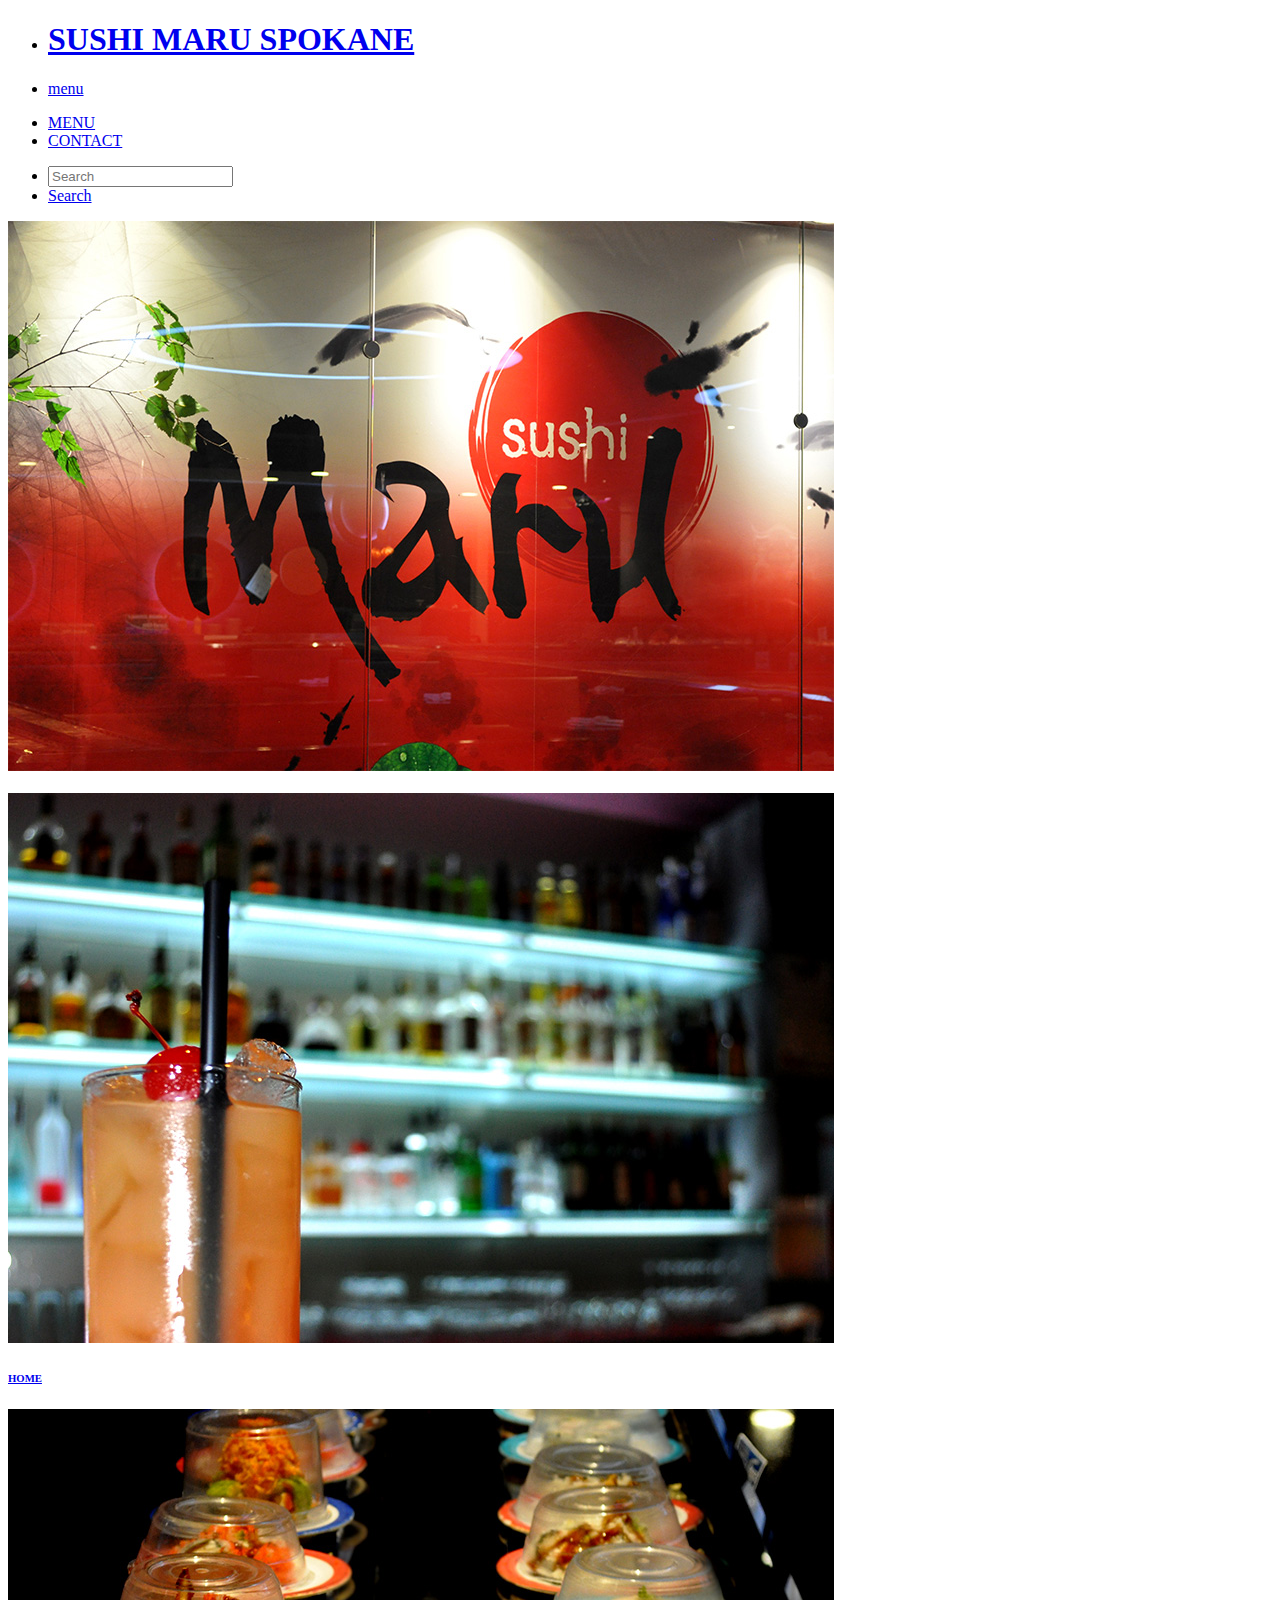
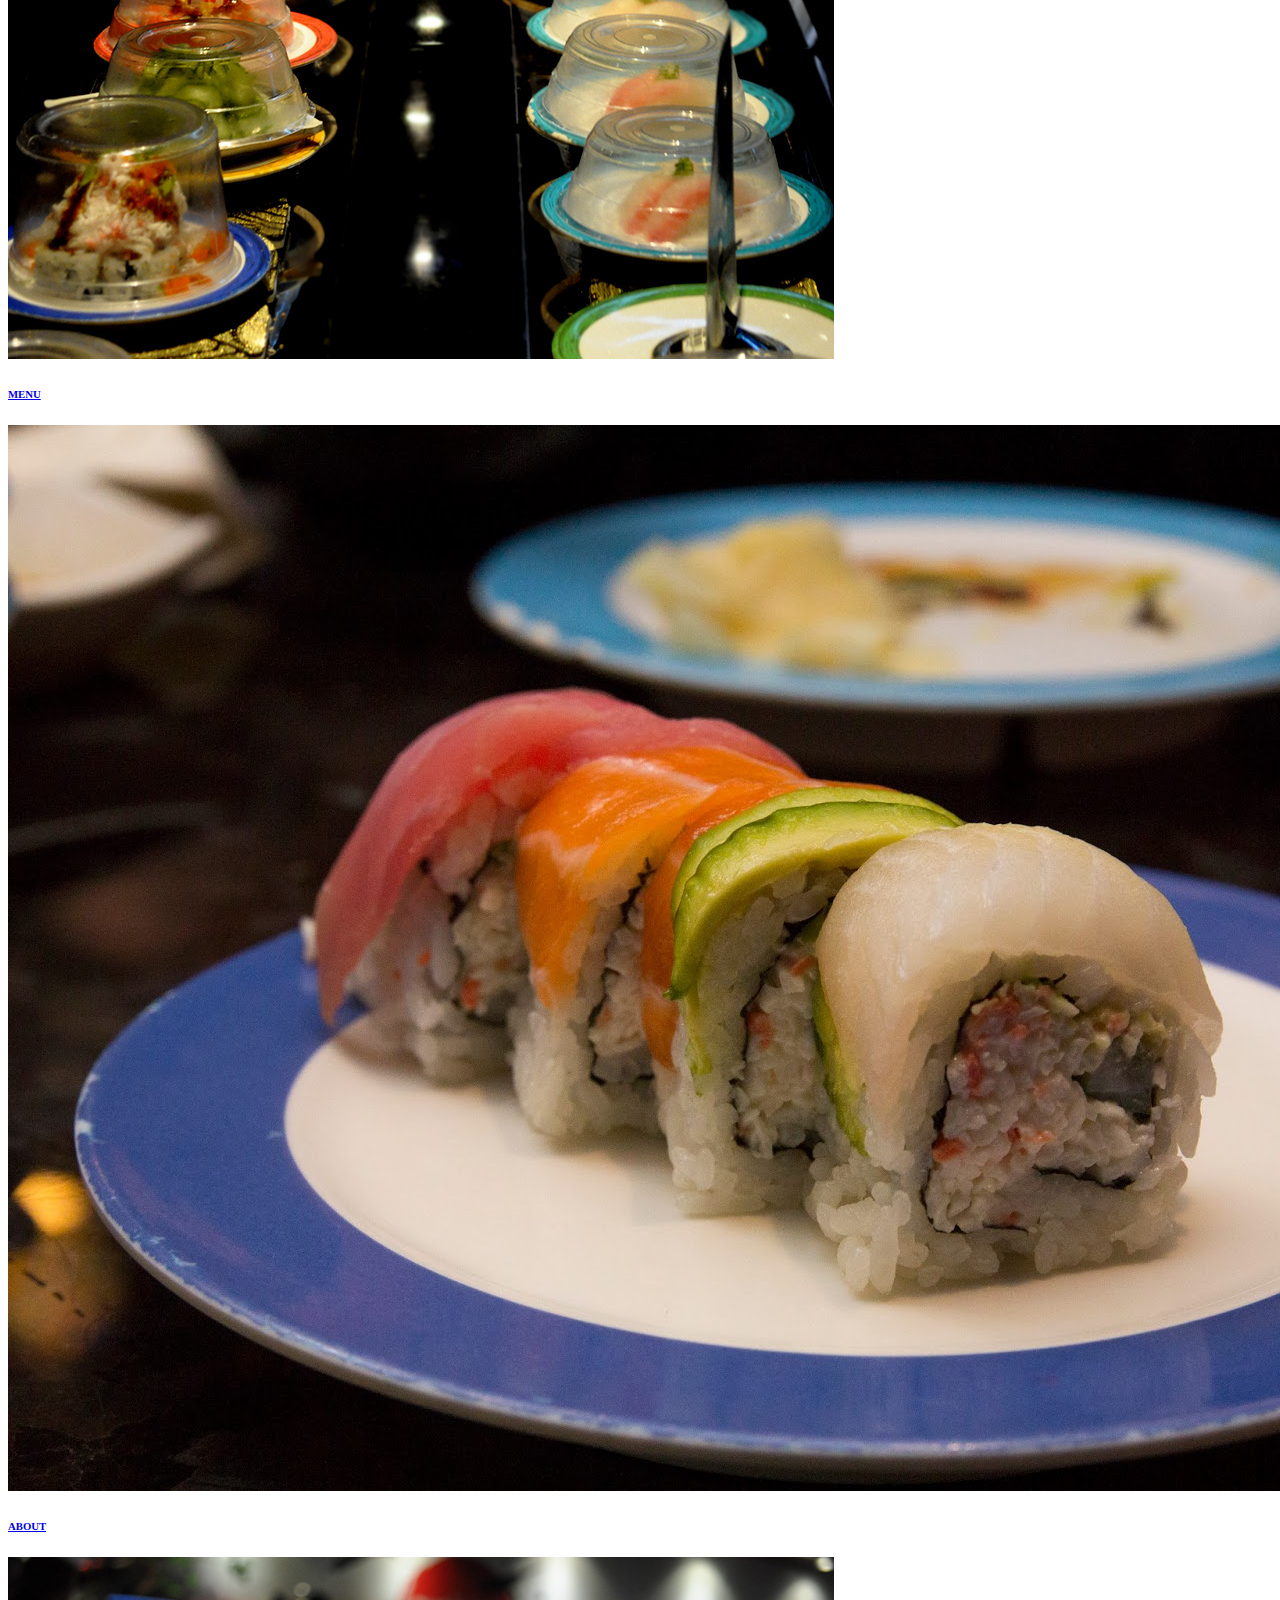
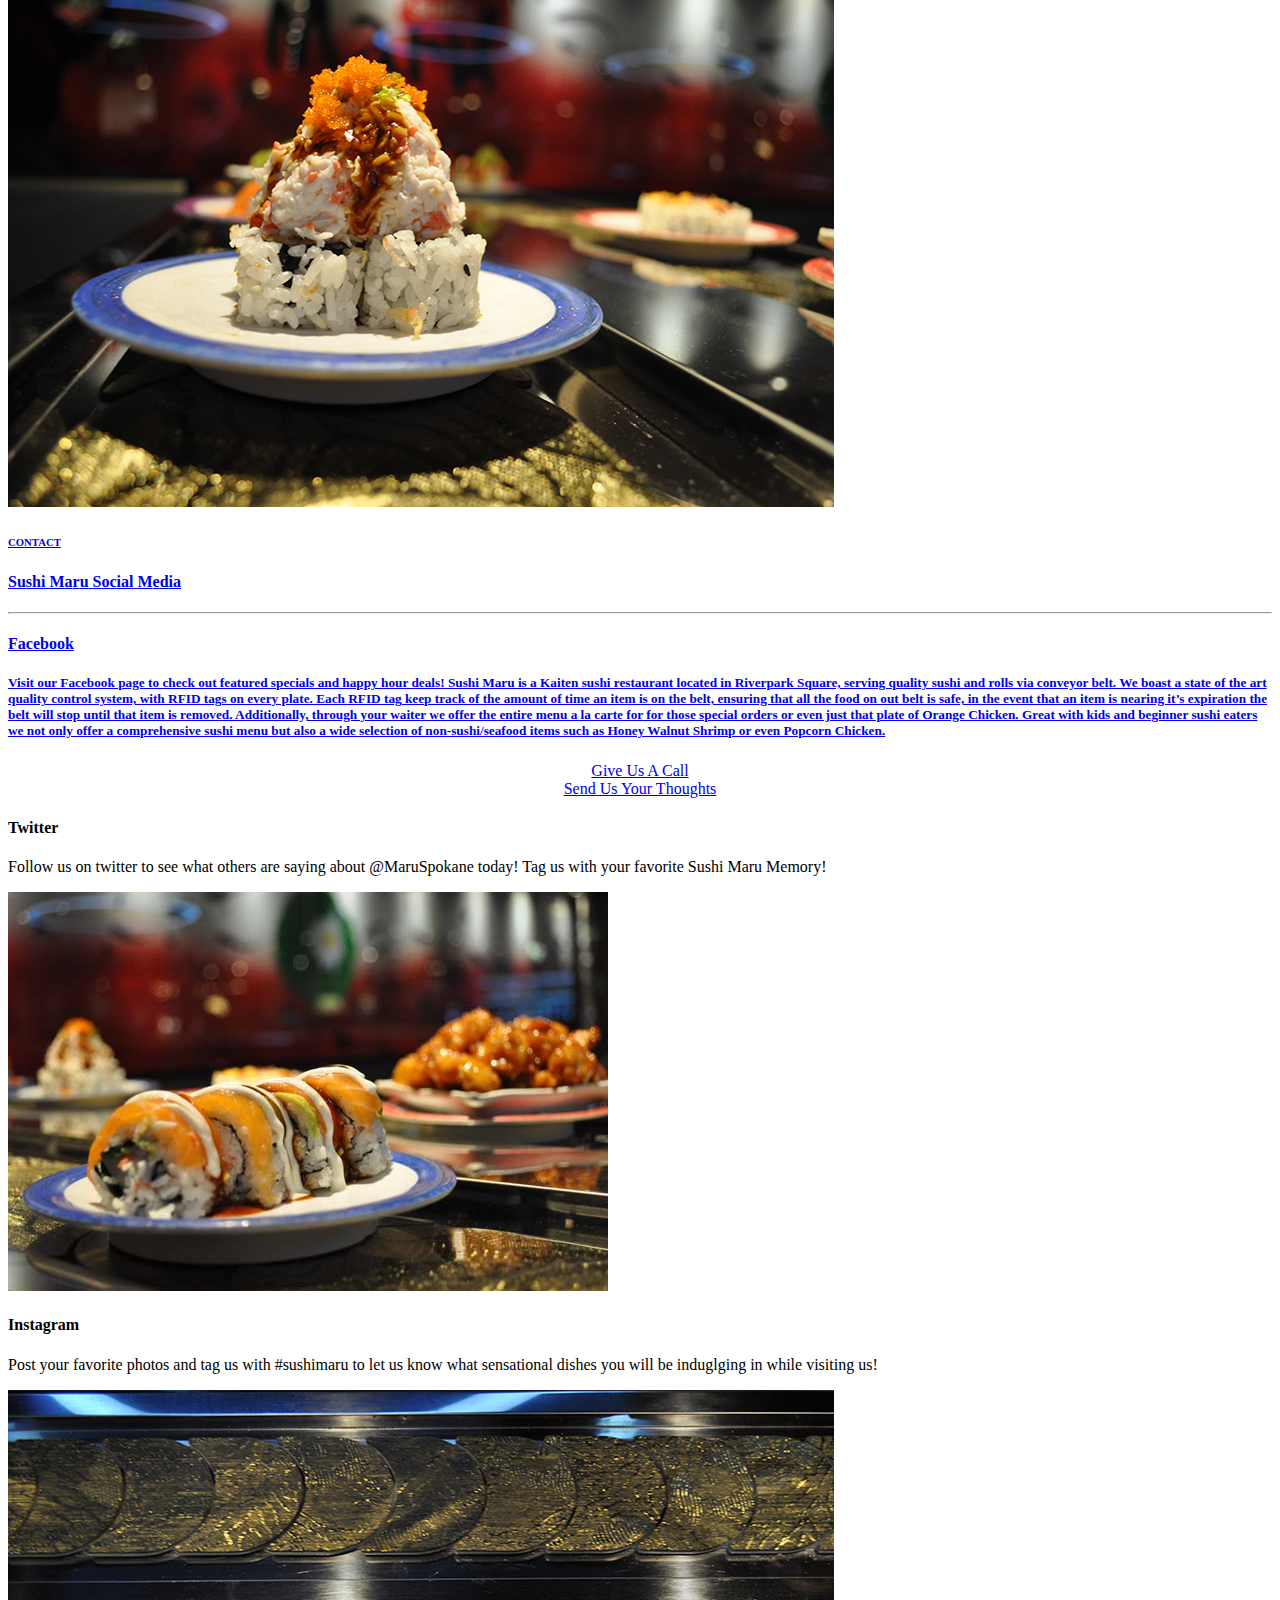
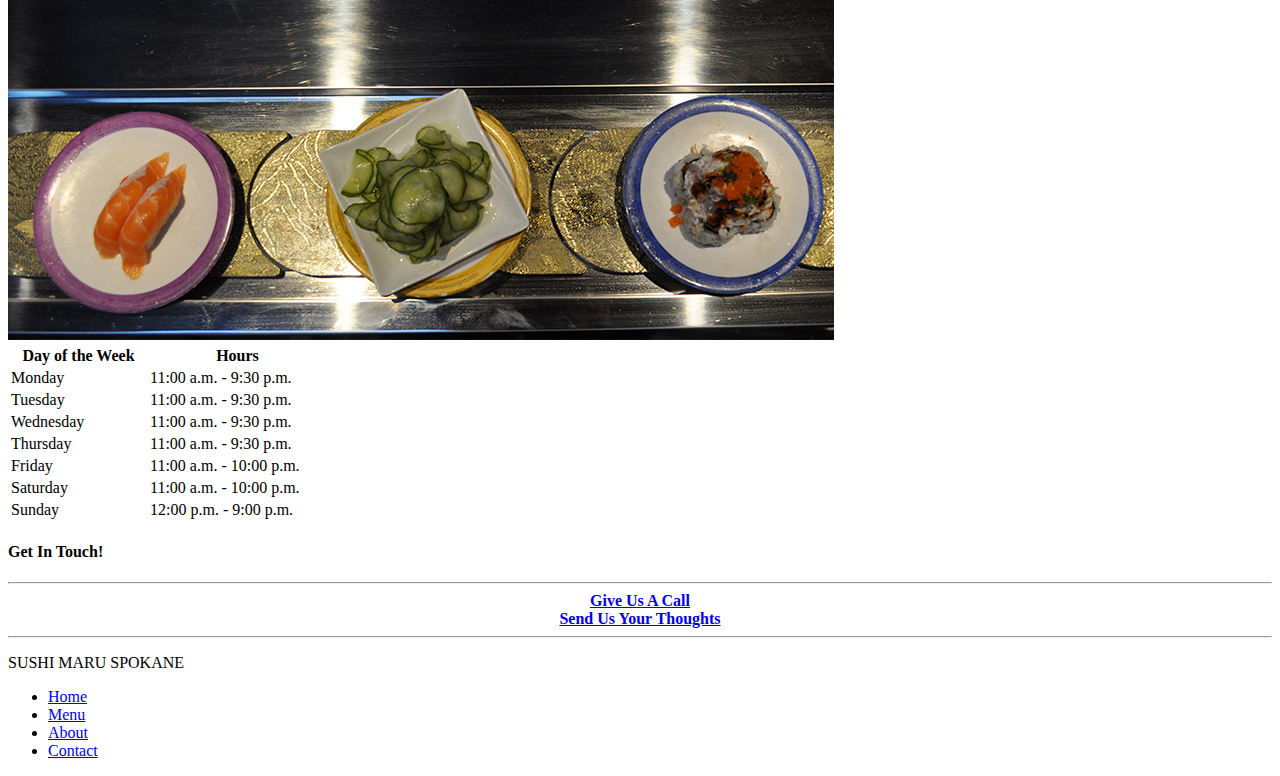
<file: img/Sushi Maru.html>
<!DOCTYPE html>
<!-- saved from url=(0056)file://localhost/Users/kberg/Desktop/p4-sushi/index.html -->
<html class="no-js" lang="en" data-useragent="Mozilla/5.0 (compatible; MSIE 10.0; Windows NT 6.2; Trident/6.0)"><head><meta http-equiv="Content-Type" content="text/html; charset=UTF-8">
    <meta charset="utf-8">
    <meta name="viewport" content="width=device-width, initial-scale=1.0">
    <title>Sushi Maru</title>

    
    <meta name="description" content="Documentation and reference library for ZURB Foundation. JavaScript, CSS, components, grid and more.">
    
    <meta name="author" content="Kelsey Berg">

    <link rel="stylesheet" href="file://localhost/Users/kberg/Desktop/p4-sushi/css/foundation.css">
     <link rel="stylesheet" href="file://localhost/Users/kberg/Desktop/p4-sushi/css/fancybox.css">
    <link rel="stylesheet" href="file://localhost/Users/kberg/Desktop/p4-sushi/css/styles.css">
 
    <script src="file://localhost/Users/kberg/Desktop/p4-sushi/js/modernizr.js"></script>
  <meta class="foundation-mq-small"><meta class="foundation-mq-medium"><meta class="foundation-mq-large"><meta class="foundation-mq-xlarge"><meta class="foundation-mq-xxlarge"><style></style><style type="text/css">.fancybox-margin{margin-right:0px;}</style></head>
  <body style="">
<!-- End of Top Portions -->    

<!-- Body  -->
<div class="row">
  <div class="large-12 columns">
    <!-- Navigation -->

    <nav class="top-bar" data-topbar="">
      <ul class="title-area">
        <!-- Title Area -->

        <li class="name">
          <h1><a href="file://localhost/Users/kberg/Desktop/p4-sushi/index.html#">SUSHI MARU SPOKANE</a></h1>
        </li>

        <li class="toggle-topbar menu-icon">
          <a href="file://localhost/Users/kberg/Desktop/p4-sushi/index.html#"><span>menu</span></a>
        </li>
      </ul>

      <section class="top-bar-section">
        <ul>
          <li>
            <a href="file://localhost/Users/kberg/Desktop/p4-sushi/index.html#">MENU</a>
          </li>

          <li>
            <a href="file://localhost/Users/kberg/Desktop/p4-sushi/index.html#">CONTACT</a>
          </li>
        </ul>

        <ul class="right">
          <li class="search">
            <form>
              <input type="search" placeholder="Search">
            </form>
          </li>

          <li class="has-button">
            <a class="small button" href="file://localhost/Users/kberg/Desktop/p4-sushi/index.html#">Search</a>
          </li>
        </ul>
      </section>
    </nav><!-- End Navigation -->
  </div>
</div>

<div class="row">
  <div class="large-12 columns">
    <!-- Desktop Slider -->

    <div class="hide-for-small">
      <div id="featured"><img alt="slide image" src="./Sushi Maru_files/maru-logo.jpg"></div>
    </div><!-- End Desktop Slider -->

  </div>
</div><br>

<div class="row">
  <div class="large-12 columns">
    <div class="row">
      <!-- Thumbnails -->

      <div class="large-3 small-6 columns">
        <img src="./Sushi Maru_files/bar.jpg">
        <a href="./Sushi Maru_files/Sushi Maru.html" data-fancybox-type="iframe" class="fancybox">
        <h6 class="panel">HOME</h6></a>
      </div>

      <div class="large-3 small-6 columns">
        <img src="./Sushi Maru_files/belt.jpg">
        <a href="file://localhost/Users/kberg/Desktop/p4-sushi/menu.html" data-fancybox-type="iframe" class="fancybox">
        <h6 class="panel">MENU</h6></a>
      </div>

      <div class="large-3 small-6 columns">
        <img src="./Sushi Maru_files/rainbow.jpg">
        <a href="file://localhost/Users/kberg/Desktop/p4-sushi/about.html" data-fancybox-type="iframe" class="fancybox">
        <h6 class="panel">ABOUT</h6>
      </a></div><a href="file://localhost/Users/kberg/Desktop/p4-sushi/about.html" data-fancybox-type="iframe" class="fancybox">

      </a><div class="large-3 small-6 columns"><a href="file://localhost/Users/kberg/Desktop/p4-sushi/about.html" data-fancybox-type="iframe" class="fancybox">
        <img src="./Sushi Maru_files/rice-stack.jpg">
          </a><a href="file://localhost/Users/kberg/Desktop/p4-sushi/contact.html" data-fancybox-type="iframe" class="fancybox">
        <h6 class="panel">CONTACT</h6>
      </a></div><!-- End Thumbnails --><a href="file://localhost/Users/kberg/Desktop/p4-sushi/contact.html" data-fancybox-type="iframe" class="fancybox">
    </a></div><a href="file://localhost/Users/kberg/Desktop/p4-sushi/contact.html" data-fancybox-type="iframe" class="fancybox">
  </a></div><a href="file://localhost/Users/kberg/Desktop/p4-sushi/contact.html" data-fancybox-type="iframe" class="fancybox">
</a></div><a href="file://localhost/Users/kberg/Desktop/p4-sushi/contact.html" data-fancybox-type="iframe" class="fancybox">

</a><div class="row"><a href="file://localhost/Users/kberg/Desktop/p4-sushi/contact.html" data-fancybox-type="iframe" class="fancybox">
  </a><div class="large-12 columns"><a href="file://localhost/Users/kberg/Desktop/p4-sushi/contact.html" data-fancybox-type="iframe" class="fancybox">
    </a><div class="row"><a href="file://localhost/Users/kberg/Desktop/p4-sushi/contact.html" data-fancybox-type="iframe" class="fancybox">
      <!-- Content -->

      </a><div class="large-8 columns"><a href="file://localhost/Users/kberg/Desktop/p4-sushi/contact.html" data-fancybox-type="iframe" class="fancybox">
        </a><div class="panel radius"><a href="file://localhost/Users/kberg/Desktop/p4-sushi/contact.html" data-fancybox-type="iframe" class="fancybox">
          </a><div class="row"><a href="file://localhost/Users/kberg/Desktop/p4-sushi/contact.html" data-fancybox-type="iframe" class="fancybox">
            </a><div class="large-6 small-6 columns"><a href="file://localhost/Users/kberg/Desktop/p4-sushi/contact.html" data-fancybox-type="iframe" class="fancybox">
              <h4><span class="char1">S</span><span class="char2">u</span><span class="char3">s</span><span class="char4">h</span><span class="char5">i</span><span class="char6"> </span><span class="char7">M</span><span class="char8">a</span><span class="char9">r</span><span class="char10">u</span><span class="char11"> </span><span class="char12">S</span><span class="char13">o</span><span class="char14">c</span><span class="char15">i</span><span class="char16">a</span><span class="char17">l</span><span class="char18"> </span><span class="char19">M</span><span class="char20">e</span><span class="char21">d</span><span class="char22">i</span><span class="char23">a</span></h4>
              <hr>

              <h4><span class="char1"> </span><span class="char2">F</span><span class="char3">a</span><span class="char4">c</span><span class="char5">e</span><span class="char6">b</span><span class="char7">o</span><span class="char8">o</span><span class="char9">k</span><span class="char10"> </span></h4>
              <h5 class="subheader"> Visit our Facebook page to check out featured specials and happy hour deals! Sushi Maru is a Kaiten sushi restaurant located in Riverpark Square, serving quality sushi and rolls via conveyor belt. We boast a state of the art quality control system, with RFID tags on every plate. Each RFID tag keep track of the amount of time an item is on the belt, ensuring that all the food on out belt is safe, in the event that an item is nearing it’s expiration the belt will stop until that item is removed. Additionally, through your waiter we offer the entire menu a la carte for for those special orders or even just that plate of Orange Chicken.
              Great with kids and beginner sushi eaters we not only offer a comprehensive sushi menu but also a wide selection of non-sushi/seafood items such as Honey Walnut Shrimp or even Popcorn Chicken.</h5>

              </a><div class="show-for-small" style="text-align: center"><a href="file://localhost/Users/kberg/Desktop/p4-sushi/contact.html" data-fancybox-type="iframe" class="fancybox">
                <a class="small radius button" href="file://localhost/Users/kberg/Desktop/p4-sushi/index.html#">Give Us A Call</a><br>
                </a><a class="small radius button" href="file://localhost/Users/kberg/Desktop/p4-sushi/index.html#">Send Us Your Thoughts</a>
              </div>
            </div>

            <div class="large-6 small-6 columns">
            <h4><span class="char1">T</span><span class="char2">w</span><span class="char3">i</span><span class="char4">t</span><span class="char5">t</span><span class="char6">e</span><span class="char7">r</span></h4>
                <p>Follow us on twitter to see what others are saying about @MaruSpokane today! Tag us with your favorite Sushi Maru Memory!</p>
                <img src="./Sushi Maru_files/blue-plate.jpg">

            <h4><span class="char1">I</span><span class="char2">n</span><span class="char3">s</span><span class="char4">t</span><span class="char5">a</span><span class="char6">g</span><span class="char7">r</span><span class="char8">a</span><span class="char9">m</span></h4>
                <p>Post your favorite photos and tag us with #sushimaru to let us know what sensational dishes you will be induglging in while visiting us!</p>
                <img src="./Sushi Maru_files/belt-1.jpg">
            </div>
          </div>
        </div>
      </div>

<!-- Table Layout for Hours -->
        <table>
          <thead>
            <tr>
              <th width="135">Day of the Week</th>
              <th width="175">Hours</th>
            </tr>
          </thead>
          <tbody>
            <tr>
              <td>Monday</td>
              <td>11:00 a.m. - 9:30 p.m.</td>
            </tr>

            <tr>
              <td>Tuesday</td>
              <td>11:00 a.m. - 9:30 p.m.</td>
            </tr>

            <tr>
              <td>Wednesday</td>
              <td>11:00 a.m. - 9:30 p.m.</td>
            </tr>

            <tr>
              <td>Thursday</td>
              <td>11:00 a.m. - 9:30 p.m.</td>
            </tr>

            <tr>
              <td>Friday</td>
              <td>11:00 a.m. - 10:00 p.m.</td>
            </tr>

            <tr>
              <td>Saturday</td>
              <td>11:00 a.m. - 10:00 p.m.</td>
            </tr>

            <tr>
              <td>Sunday</td>
              <td>12:00 p.m. - 9:00 p.m.</td>
            </tr>

            
            
          </tbody>
        </table>
<!-- End Hours -->

        <div class="large-4 columns hide-for-small">
          <h4><span class="char1">G</span><span class="char2">e</span><span class="char3">t</span><span class="char4"> </span><span class="char5">I</span><span class="char6">n</span><span class="char7"> </span><span class="char8">T</span><span class="char9">o</span><span class="char10">u</span><span class="char11">c</span><span class="char12">h</span><span class="char13">!</span></h4>
          <hr>
          <a href="file://localhost/Users/kberg/Desktop/p4-sushi/index.html#">
          <div class="panel radius callout" style="text-align: center">
            <strong>Give Us A Call</strong>
          </div></a> <a href="file://localhost/Users/kberg/Desktop/p4-sushi/index.html#">
          <div class="panel radius callout" style="text-align: center">
            <strong>Send Us Your Thoughts</strong>
        </div></a>

      </div><!-- End Content -->
    </div>
  </div>
</div><!-- Footer -->

<footer class="row">
  <div class="large-12 columns">
    <hr>

    <div class="row">
      <div class="large-6 columns">
        <p>SUSHI MARU SPOKANE</p>
      </div>

      <div class="large-6 columns">
        <ul class="inline-list right">
          <li>
            <a href="file://localhost/Users/kberg/Desktop/p4-sushi/index.html#">Home</a>
          </li>

          <li>
            <a href="file://localhost/Users/kberg/Desktop/p4-sushi/index.html#">Menu</a>
          </li>

          <li>
            <a href="file://localhost/Users/kberg/Desktop/p4-sushi/index.html#">About</a>
          </li>

          <li>
            <a href="file://localhost/Users/kberg/Desktop/p4-sushi/index.html#">Contact</a>
          </li>
        </ul>
      </div>
    </div>
  </div>
</footer>
<!-- End of Body -->



<!-- Begin Scripts -->   
    <script src="./Sushi Maru_files/jquery.min.js"></script>
    <script src="./Sushi Maru_files/jquery.js"></script>
    <script src="./Sushi Maru_files/foundation.js"></script>
    <script src="./Sushi Maru_files/lettering.js"></script>
    <script src="./Sushi Maru_files/fancybox.js"></script>
    <script src="./Sushi Maru_files/scripts.js"></script>

  

<!-- End Scripts -->   
</body></html>
</file>
